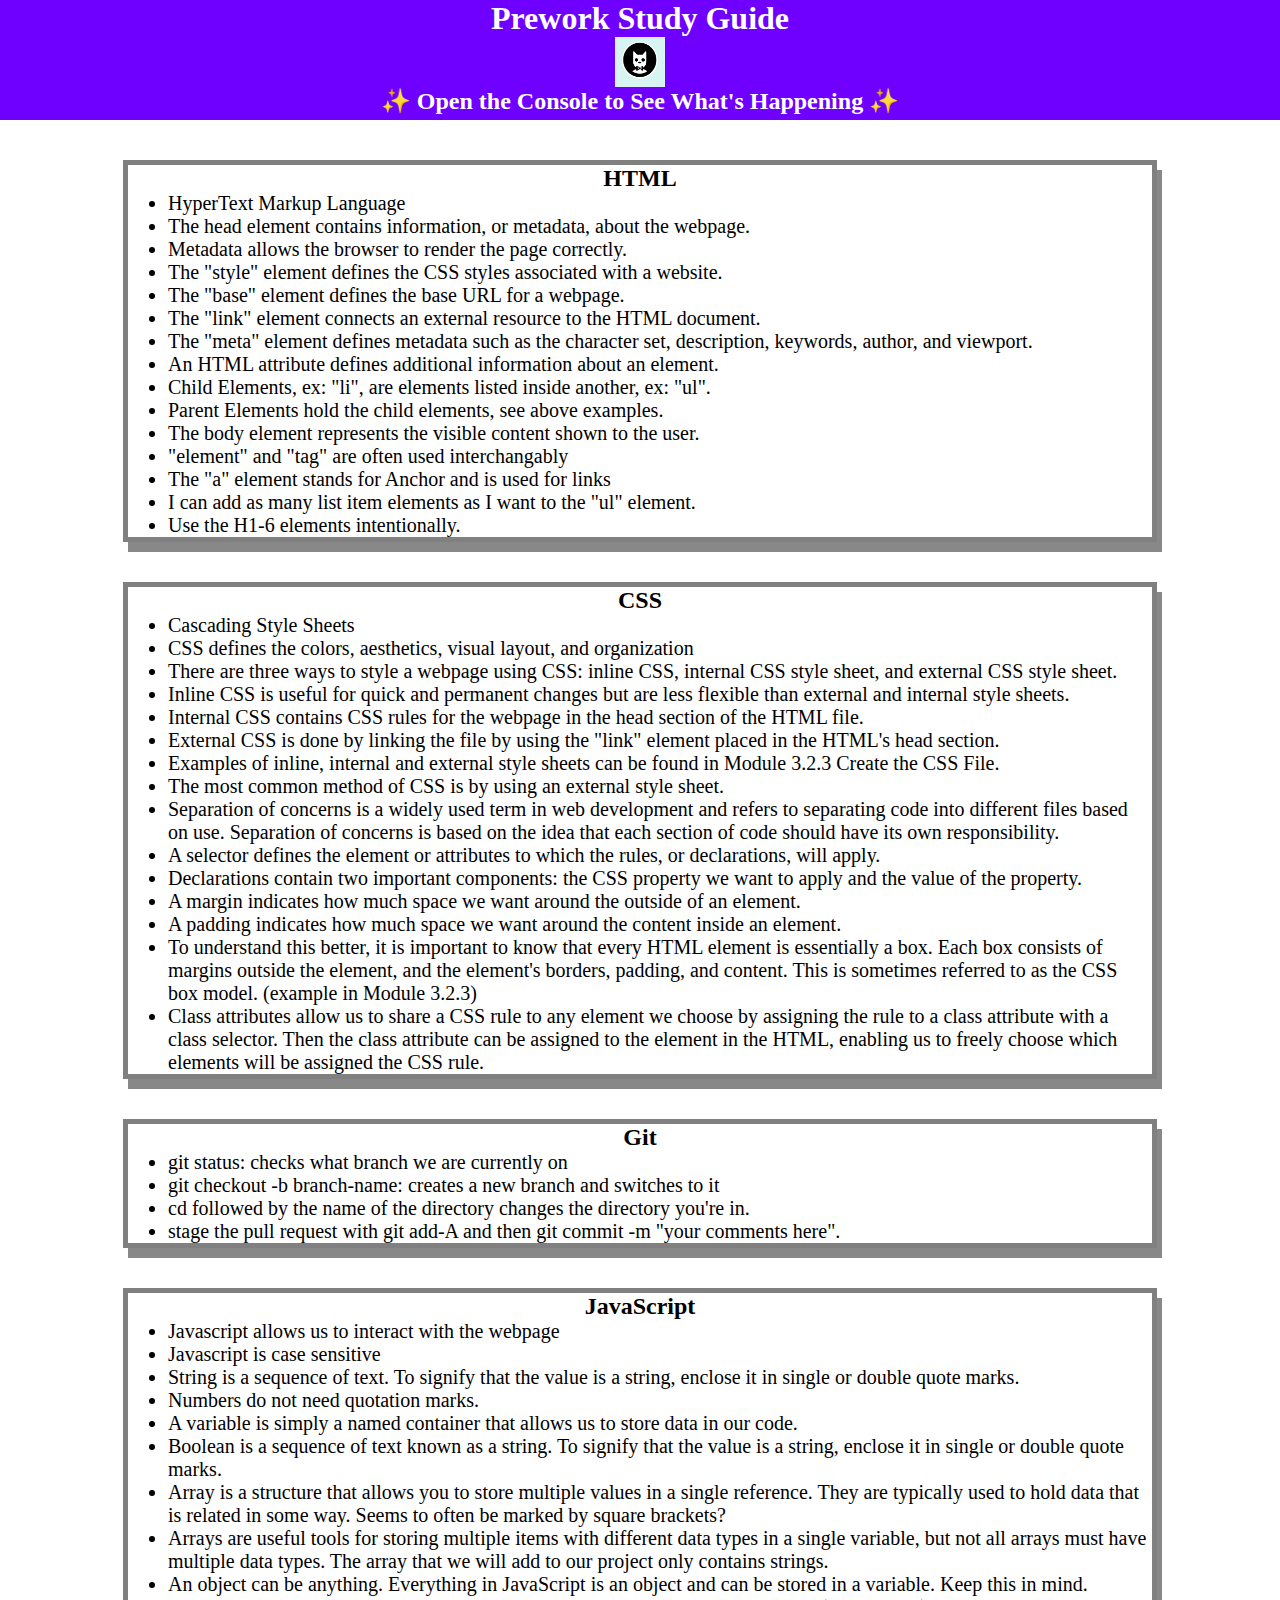
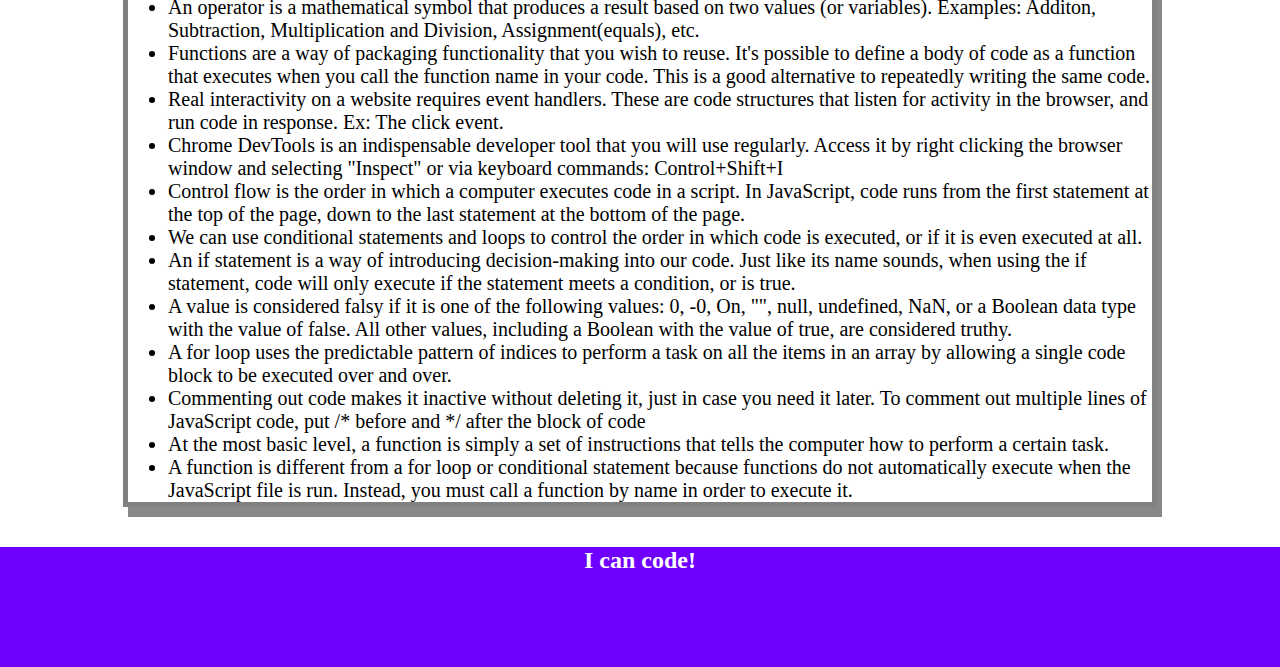
<file: index.html>
<!DOCTYPE html>
<html lang="en">
  <head>
    <meta charset="UTF-8" />
    <meta http-equiv="X-UA-Compatible" content="IE=edge" />
    <meta name="viewport" content="width=device-width, initial-scale=1.0" />
    <link rel="stylesheet" href="./assets/style.css">
    <title>Prework Study Guide</title>
  </head>
  <body>
    <header id="top">
      <h1>Prework Study Guide</h1>
      <img src="./assets/bowtie-cat.png" alt="Profile image of cat wearing a bow tie." />
      <h2>✨ Open the Console to See What's Happening ✨</h2>
    </header>
    <main>
      <section class="card" id="html-section">
        <h2>HTML</h2>
        <ul>
          <li>HyperText Markup Language</li>
          <li>The head element contains information, or metadata, about the webpage.</li>
          <li>Metadata allows the browser to render the page correctly.</li>
          <li>The "style" element defines the CSS styles associated with a website.</li>
          <li>The "base" element defines the base URL for a webpage.</li>      
          <li>The "link" element connects an external resource to the HTML document.</li>      
          <li>The "meta" element defines metadata such as the character set, description, keywords, author, and viewport.</li>
          <li>An HTML attribute defines additional information about an element.</li>
          <li>Child Elements, ex: "li", are elements listed inside another, ex: "ul".</li>
          <li>Parent Elements hold the child elements, see above examples.</li>
          <li>The body element represents the visible content shown to the user.</li>
          <li> "element" and "tag" are often used interchangably</li>
          <li>The "a" element stands for Anchor and is used for links</li>
          <li>I can add as many list item elements as I want to the "ul" element.</li>
          <li>Use the H1-6 elements intentionally.</li>
        </ul>
      </section>
   
      <section class="card" id="css-section">
        <h2>CSS</h2>
        <ul>
          <li>Cascading Style Sheets</li>
          <li>CSS defines the colors, aesthetics, visual layout, and organization</li>
          <li>There are three ways to style a webpage using CSS: inline CSS, internal CSS style sheet, and external CSS style sheet.</li>
          <li>Inline CSS is useful for quick and permanent changes but are less flexible than external and internal style sheets.</li>
          <li>Internal CSS contains CSS rules for the webpage in the head section of the HTML file.</li>
          <li>External CSS is done by linking the file by using the "link" element placed in the HTML's head section.</li>
          <li>Examples of inline, internal and external style sheets can be found in Module 3.2.3 Create the CSS File.</li>
          <li>The most common method of CSS is by using an external style sheet.</li>
          <li>Separation of concerns is a widely used term in web development and refers to separating code into different files based on use. Separation of concerns is based on the idea that each section of code should have its own responsibility.</li>
          <li>A selector defines the element or attributes to which the rules, or declarations, will apply.</li>
          <li>Declarations contain two important components: the CSS property we want to apply and the value of the property.</li>
          <li>A margin indicates how much space we want around the outside of an element.</li>
          <li>A padding indicates how much space we want around the content inside an element.</li>
          <li>To understand this better, it is important to know that every HTML element is essentially a box. Each box consists of margins outside the element, and the element's borders, padding, and content. This is sometimes referred to as the CSS box model. (example in Module 3.2.3)</li>
          <li>Class attributes allow us to share a CSS rule to any element we choose by assigning the rule to a class attribute with a class selector. Then the class attribute can be assigned to the element in the HTML, enabling us to freely choose which elements will be assigned the CSS rule.</li>
        </ul>
      </section>
   
      <section class="card" id="git-section">
        <h2>Git</h2>
        <ul>
          <li>git status: checks what branch we are currently on</li>
          <li>git checkout -b branch-name: creates a new branch and switches to it</li>
          <li>cd followed by the name of the directory changes the directory you're in.</li>
          <li>stage the pull request with git add-A and then git commit -m "your comments here".</li>
        </ul>
      </section>
   
      <section class="card" id="javascript-section">
        <h2>JavaScript</h2>
        <ul>
          <li>Javascript allows us to interact with the webpage</li>
          <li>Javascript is case sensitive</li>
          <li>String is a sequence of text. To signify that the value is a string, enclose it in single or double quote marks.</li>
          <li>Numbers do not need quotation marks.</li>
          <li>A variable is simply a named container that allows us to store data in our code.</li>
          <li>Boolean is a sequence of text known as a string. To signify that the value is a string, enclose it in single or double quote marks.</li>
          <li>Array is a structure that allows you to store multiple values in a single reference. They are typically used to hold data that is related in some way. Seems to often be marked by square brackets?</li>
          <li>Arrays are useful tools for storing multiple items with different data types in a single variable, but not all arrays must have multiple data types. The array that we will add to our project only contains strings.</li>
          <li>An object can be anything. Everything in JavaScript is an object and can be stored in a variable. Keep this in mind.</li>
          <li>An operator is a mathematical symbol that produces a result based on two values (or variables). Examples: Additon, Subtraction, Multiplication and Division, Assignment(equals), etc.</li>
          <li>Functions are a way of packaging functionality that you wish to reuse. It's possible to define a body of code as a function that executes when you call the function name in your code. This is a good alternative to repeatedly writing the same code.</li>
          <li>Real interactivity on a website requires event handlers. These are code structures that listen for activity in the browser, and run code in response. Ex: The click event.</li>
          <li>Chrome DevTools is an indispensable developer tool that you will use regularly. Access it by right clicking the browser window and selecting "Inspect" or via keyboard commands: Control+Shift+I</li>
          <li>Control flow is the order in which a computer executes code in a script. In JavaScript, code runs from the first statement at the top of the page, down to the last statement at the bottom of the page.</li>
          <li>We can use conditional statements and loops to control the order in which code is executed, or if it is even executed at all.</li>
          <li>An if statement is a way of introducing decision-making into our code. Just like its name sounds, when using the if statement, code will only execute if the statement meets a condition, or is true.</li>
          <li>A value is considered falsy if it is one of the following values: 0, -0, On, "", null, undefined, NaN, or a Boolean data type with the value of false. All other values, including a Boolean with the value of true, are considered truthy.</li>
          <li>A for loop uses the predictable pattern of indices to perform a task on all the items in an array by allowing a single code block to be executed over and over.</li>
          <li>Commenting out code makes it inactive without deleting it, just in case you need it later. To comment out multiple lines of JavaScript code, put /* before and */ after the block of code</li>
          <li>At the most basic level, a function is simply a set of instructions that tells the computer how to perform a certain task.</li>
          <li>A function is different from a for loop or conditional statement because functions do not automatically execute when the JavaScript file is run. Instead, you must call a function by name in order to execute it.</li>
        </ul>
      </section>
    </main>

    <footer>
      <h2><p>I can code!</p></h2>
    </footer>
    <script src="./assets/script.js"></script>
  </body>
</html>
</file>
<file: assets/style.css>
* {
    margin: 0;
    padding: 0;
}

header,
footer {
    width: 100%;
    height: 120px;
    background-color: rgb(111, 0, 255);
    color: white;
}

h1,
h2 {
    text-align: center;
}

img {
    display: block;
    height: 50px;
    width: 50px;
    margin-left: auto;
    margin-right: auto;
}

ul {
    padding-left: 40px;
    font-size: 20px;
}

ul {
    padding-left: 40px;
    font-size: 20px;
}

.card {
    width: 80%;
    margin: 40px auto;
    border: 5px solid gray;
    box-shadow: 5px 10px #888888;
  }
</file>
